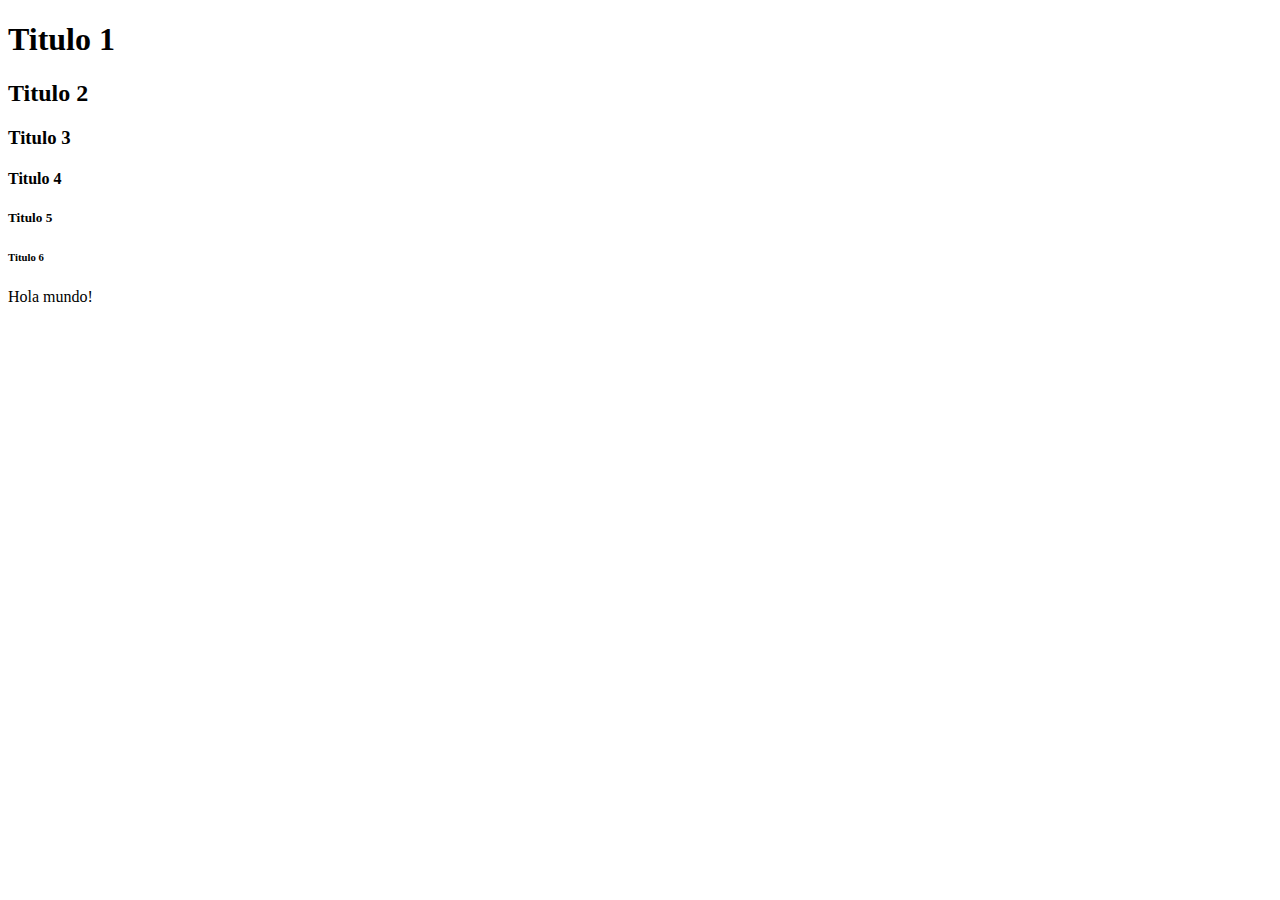
<file: DESARROLLOWEB/index.html>
<!DOCTYPE html>
<html lang="es">
<head>
    <meta charset="UTF-8">
    <meta http-equiv="X-UA-Compatible" content="IE=edge">
    <meta name="viewport" content="width=device-width, initial-scale=1.0">
    <title>Nuestro primer ejemplo en HTML</title>
</head>
<body>
    <h1>Titulo 1</h1>
    <h2>Titulo 2</h2>
    <h3>Titulo 3</h3>
    <h4>Titulo 4</h4>
    <h5>Titulo 5</h5>
    <h6>Titulo 6</h6>
    <p>Hola mundo!</p>
</body>
</html>
</file>
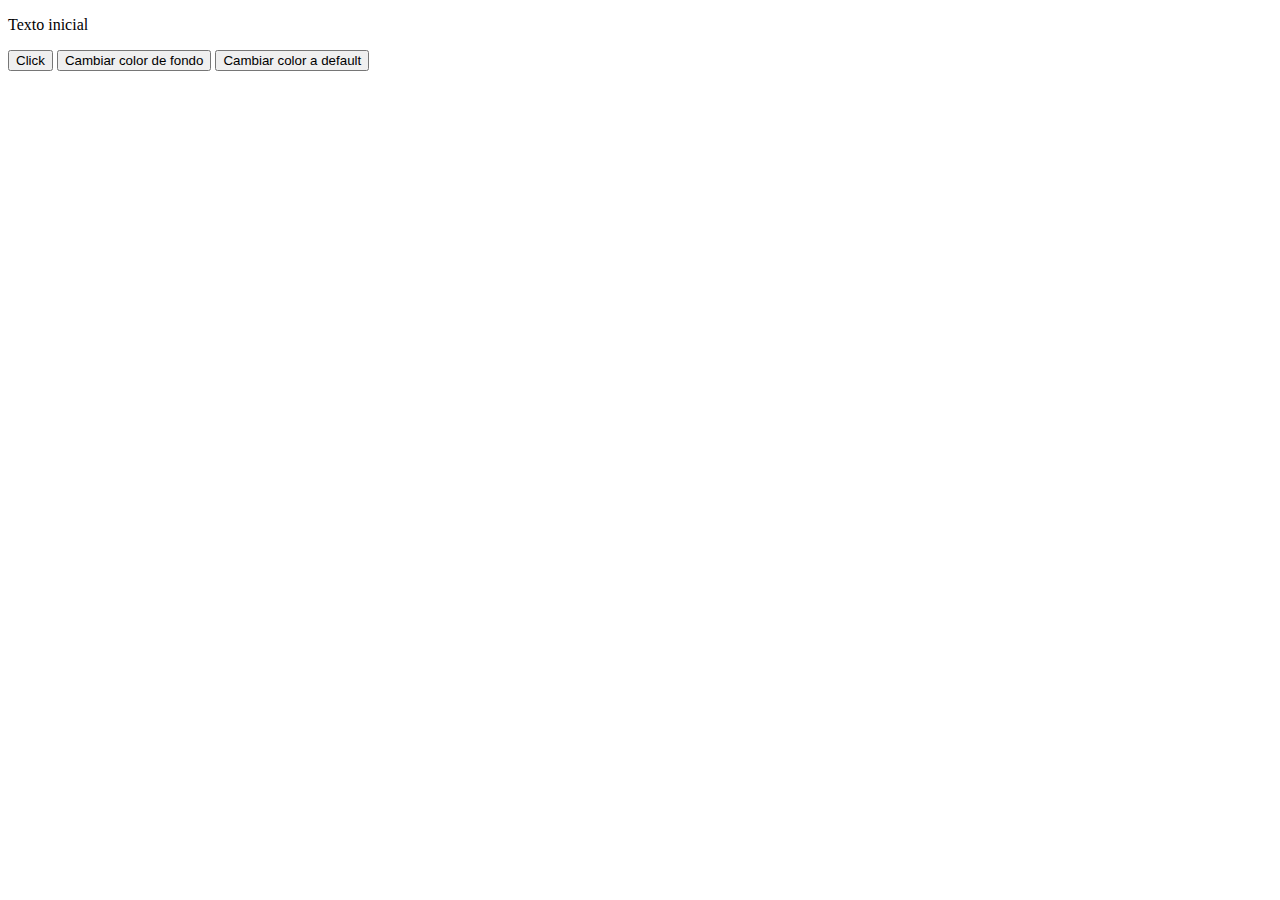
<file: Fundamentos-Programacion/index.html>
<!DOCTYPE html>
<html lang="en">
<head>
    <meta charset="UTF-8">
    <meta http-equiv="X-UA-Compatible" content="IE=edge">
    <meta name="viewport" content="width=device-width, initial-scale=1.0">
    <title>Document</title>
</head>
<body>
    <p id="demo">Texto inicial</p>
     <button id="boton" type="button">Click</button>
     <button id="boton_color" type="button">Cambiar color de fondo</button>
     <button id="boton_default" type="button">Cambiar color a default</button>
    <script src="./js/function.js"></script>
</body>
</html>
</file>
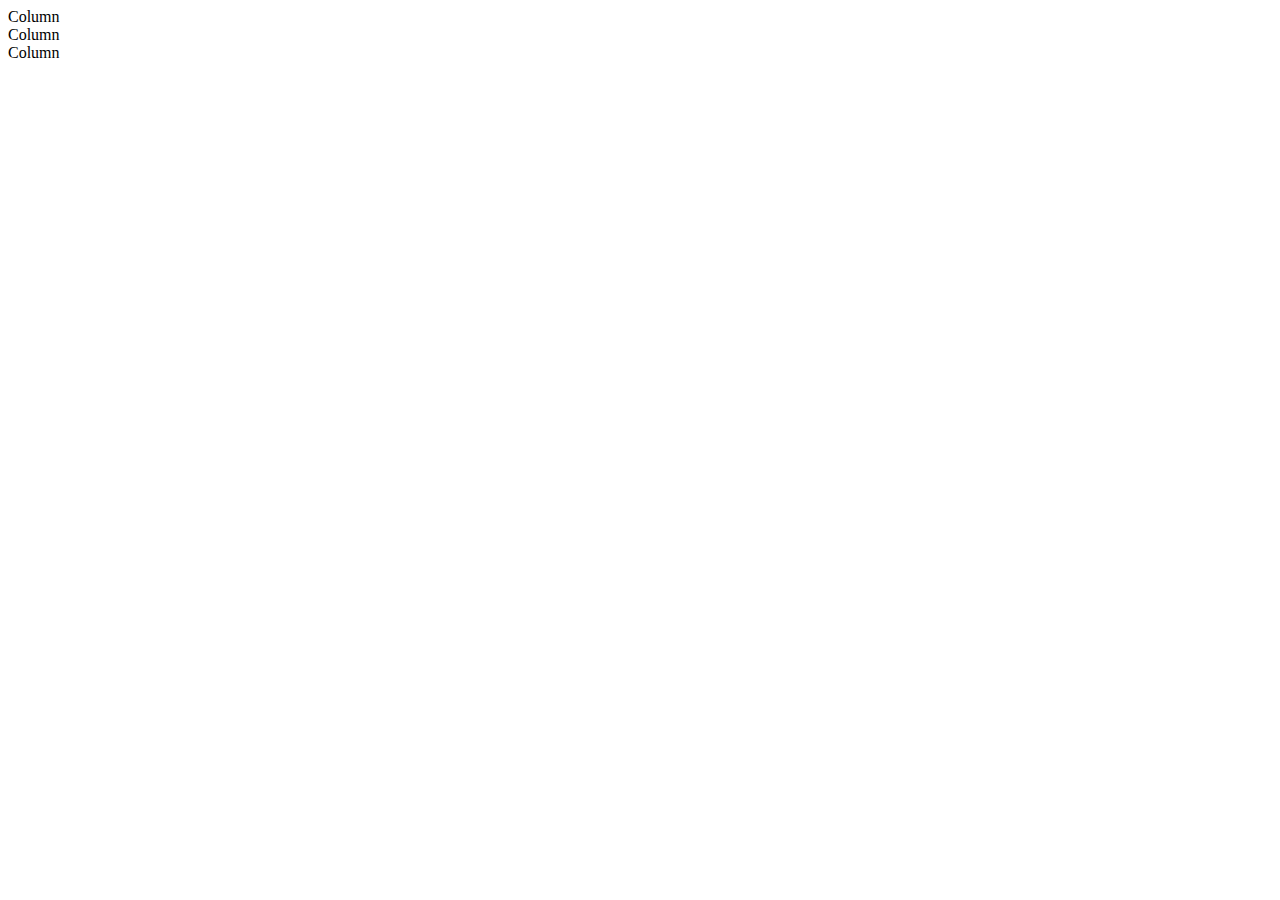
<file: DESARROLLOWEB/bs-ejemplo3.html>
<!DOCTYPE html>
<html lang="es">
<head>
    <meta charset="UTF-8">
    <meta name="viewport" content="width=device-width, initial-scale=1.0">
    <title>Bootstrap ejemplo</title>
    <link href="https://cdn.jsdelivr.net/npm/bootstrap@5.3.0-alpha1/dist/css/bootstrap.min.css" rel="stylesheet" integrity="sha384-GLhlTQ8iRABdZLl6O3oVMWSktQOp6b7In1Zl3/Jr59b6EGGoI1aFkw7cmDA6j6gD" crossorigin="anonymous">
</head>
<body>
    <div class="container text-center">
        <div class="row">
          <div class="col-7 col-md-4">
            Column
          </div>
          <div class="col-3 col-md-4">
            Column
          </div>
          <div class="col-2 col-md-4">
            Column
          </div>
        </div>
      </div>
        
    <script src="https://cdn.jsdelivr.net/npm/bootstrap@5.3.0-alpha1/dist/js/bootstrap.bundle.min.js" integrity="sha384-w76AqPfDkMBDXo30jS1Sgez6pr3x5MlQ1ZAGC+nuZB+EYdgRZgiwxhTBTkF7CXvN" crossorigin="anonymous"></script>
</body>
</html>
</file>
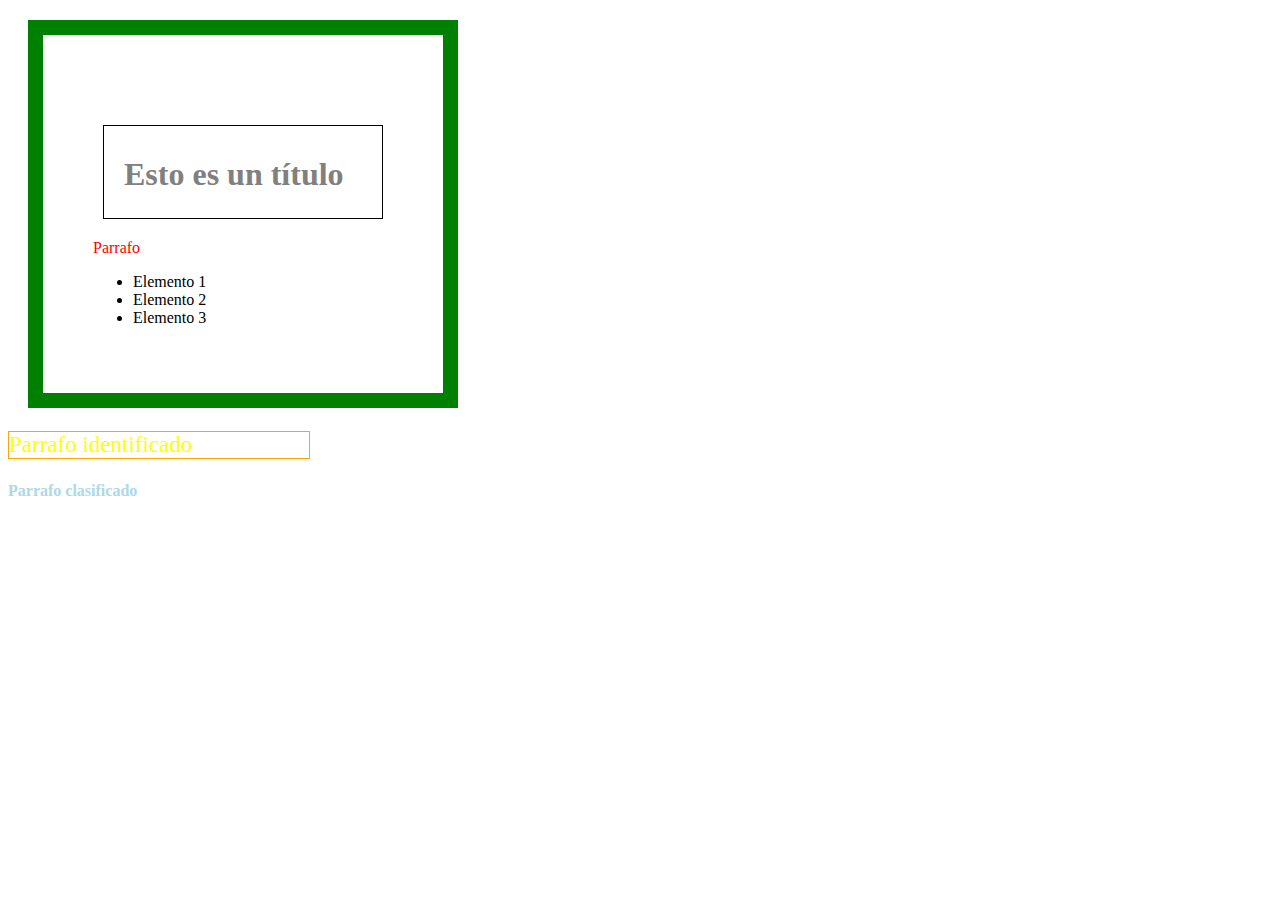
<file: DESARROLLOWEB/css.html>
<!DOCTYPE html>
<html lang="es">
<head>
    <meta charset="UTF-8">
    <meta http-equiv="X-UA-Compatible" content="IE=edge">
    <meta name="viewport" content="width=device-width, initial-scale=1.0">
    <title>CSS Ejemplo</title>
    <link rel="stylesheet" href="./css/estilos.css">
    
</head>
<body>
    
    <section>
        <h1>Esto es un título</h1>
        <p>Parrafo</p>
        <ul>
            <li>Elemento 1</li>
            <li>Elemento 2</li>
            <li>Elemento 3</li>
        </ul>
    </section>

    <p id="mi_parrafo">Parrafo identificado</p>
    <p class="estaesmiclase">Parrafo clasificado</p>
</body>
</html>
</file>
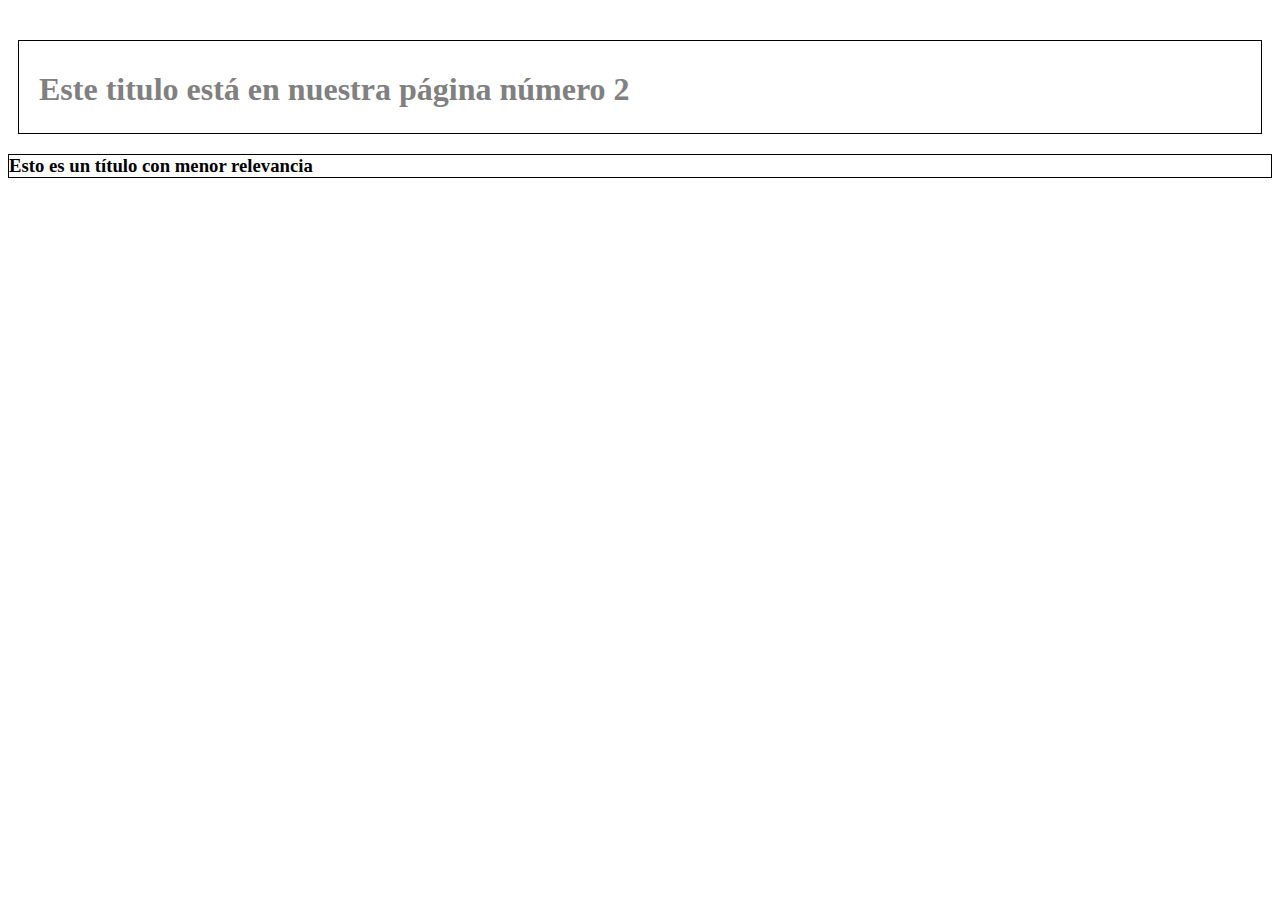
<file: DESARROLLOWEB/css2.html>
<!DOCTYPE html>
<html lang="es">
<head>
    <meta charset="UTF-8">
    <meta http-equiv="X-UA-Compatible" content="IE=edge">
    <meta name="viewport" content="width=device-width, initial-scale=1.0">
    <title>CSS Ejemplo</title>
    <link rel="stylesheet" href="./css/estilos.css">
</head>
<body>
    <h1>Este titulo está en nuestra página número 2</h1>

    <h3 style="border: 1px solid">Esto es un título con menor relevancia</h3>
    
</body>
</html>
</file>
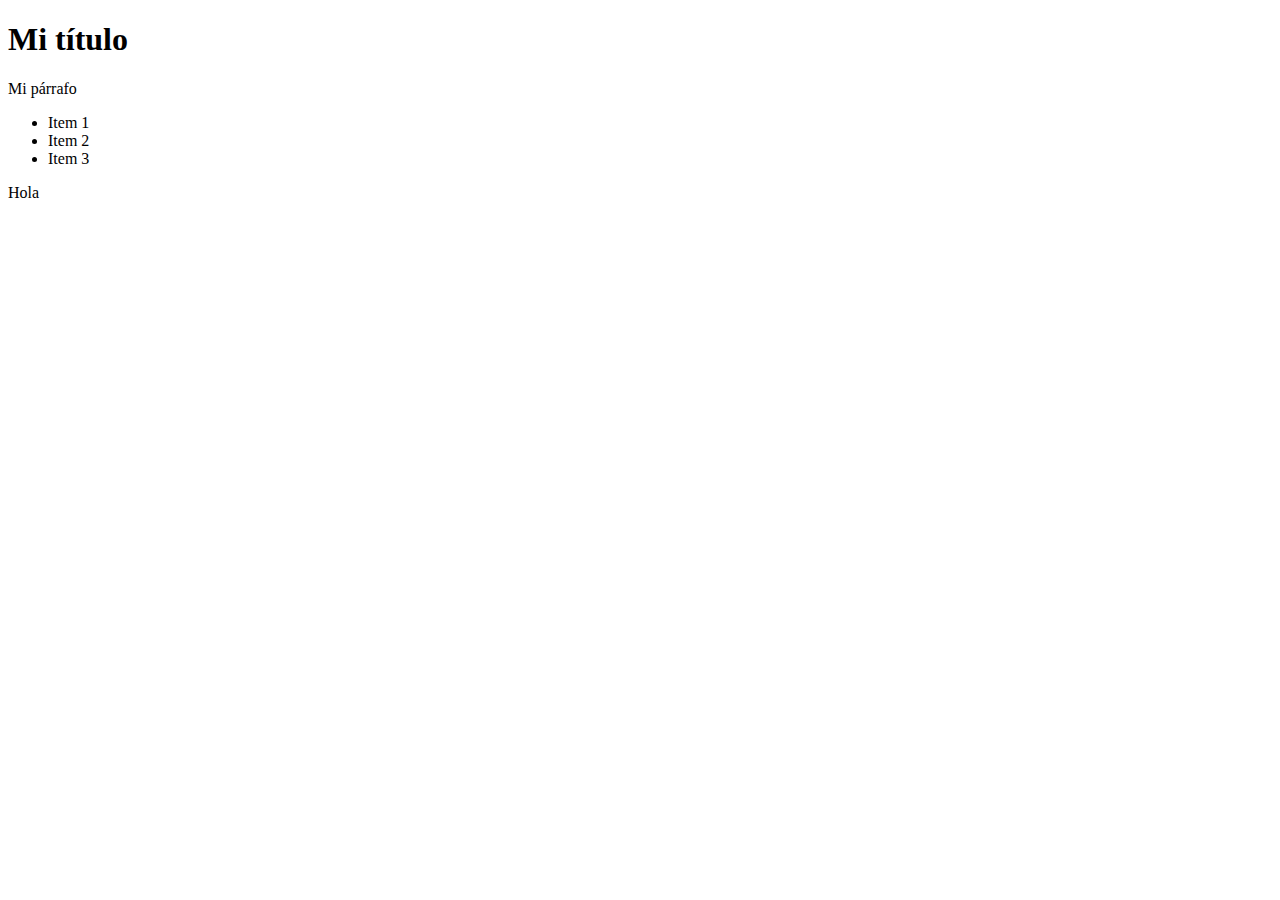
<file: DESARROLLOWEB/ejemplo.html>
<!DOCTYPE html>
<html lang="es">
<head>
    <meta charset="UTF-8">
    <meta http-equiv="X-UA-Compatible" content="IE=edge">
    <meta name="viewport" content="width=device-width, initial-scale=1.0">
    <title>Trabajando con la consola de Google Chrome</title>
</head>
<body>
    <h1>Mi título</h1>

    <p>Mi párrafo</p>

    <ul>
        <li>Item 1</li>
        <li>Item 2</li>
        <li>Item 3</li>
    </ul>

    <span>Hola</span>
</body>
</html>
</file>
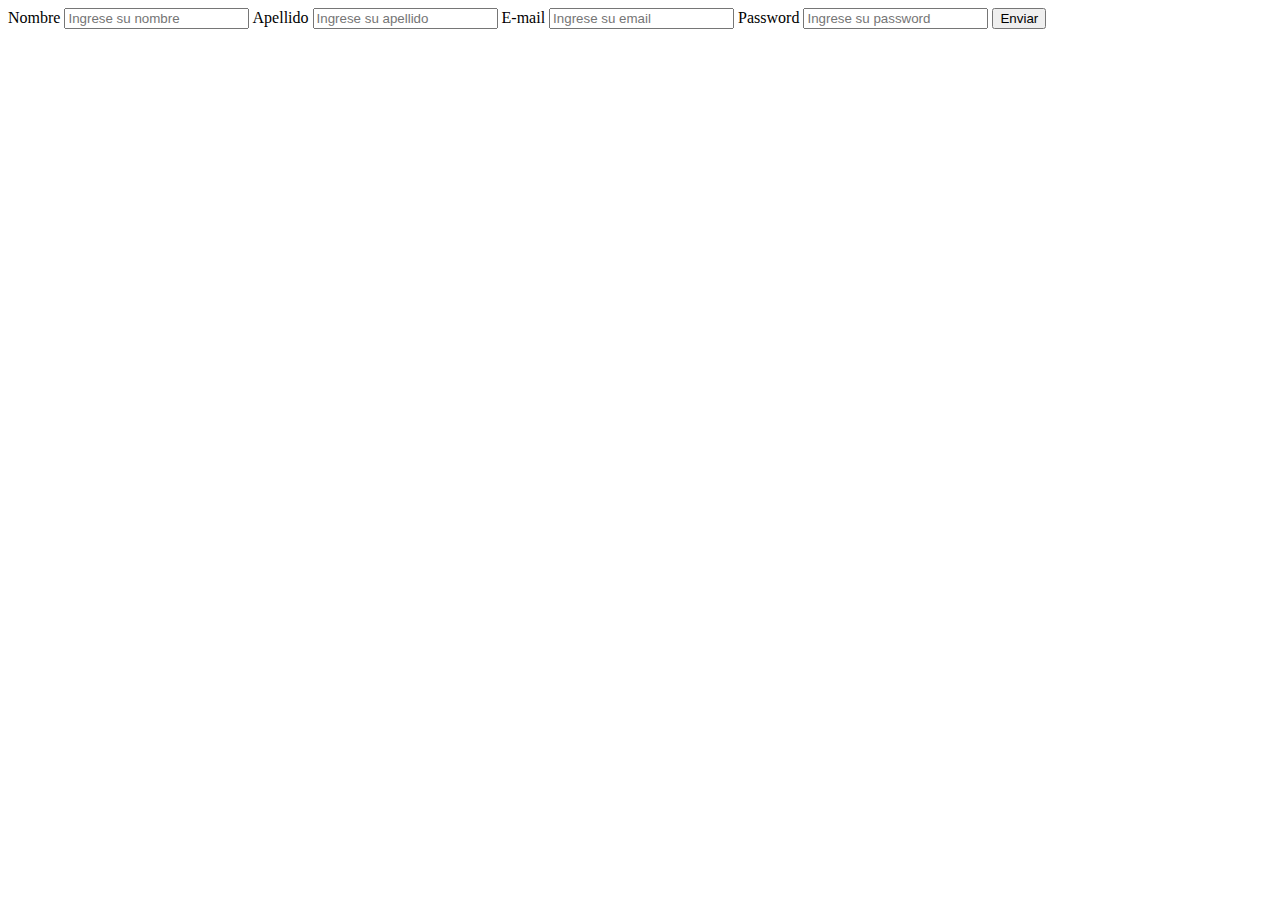
<file: DESARROLLOWEB/form.html>
<!DOCTYPE html>
<html lang="es">
<head>
    <meta charset="UTF-8">
    <meta http-equiv="X-UA-Compatible" content="IE=edge">
    <meta name="viewport" content="width=device-width, initial-scale=1.0">
    <title>Creando un formulario en HTML</title>
</head>
<body>

    <form action="" method="post">
        <label for="">Nombre</label>
        <input type="text" name="nombre" placeholder="Ingrese su nombre"/>
        <label for="">Apellido</label>
        <input type="text" name="apellido" placeholder="Ingrese su apellido"/>
        <label for="">E-mail</label>
        <input type="email" name="email" placeholder="Ingrese su email"/>
        <label for="">Password</label>
        <input type="password" name="password" placeholder="Ingrese su password"/>
        <input type="submit" value="Enviar">
    </form>
    
</body>
</html>
</file>
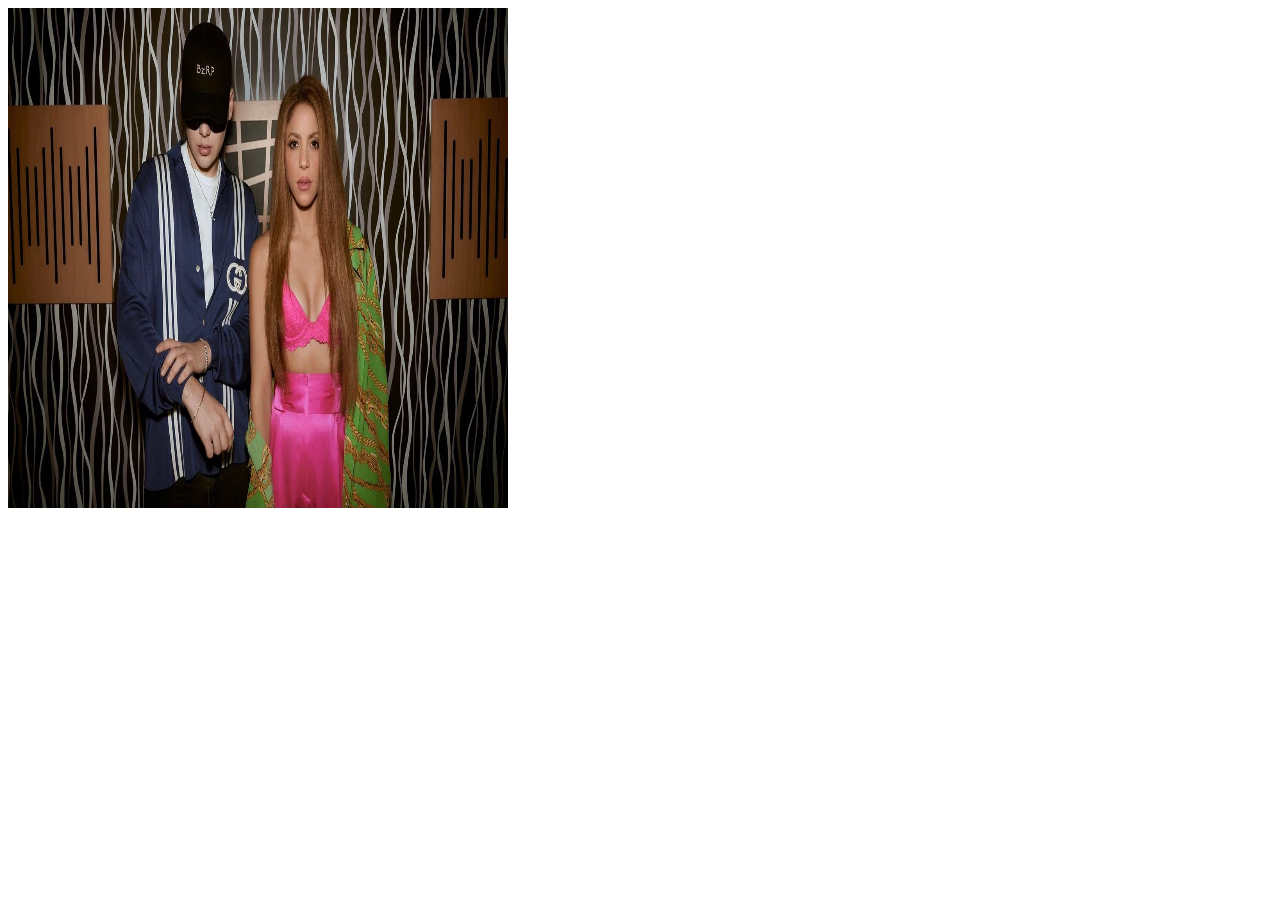
<file: DESARROLLOWEB/imagenes.html>
<!DOCTYPE html>
<html lang="es">
<head>
    <meta charset="UTF-8">
    <meta http-equiv="X-UA-Compatible" content="IE=edge">
    <meta name="viewport" content="width=device-width, initial-scale=1.0">
    <title>Vamos a incluir una imagen en nuestro documento</title>
</head>
<body>
    <img src="assets/GSBOOTYZTBDLHKQNNIH26CJSG4.avif" alt="Texto alternativo"
    height="500px" width="500px"/>
</body>
</html>
</file>
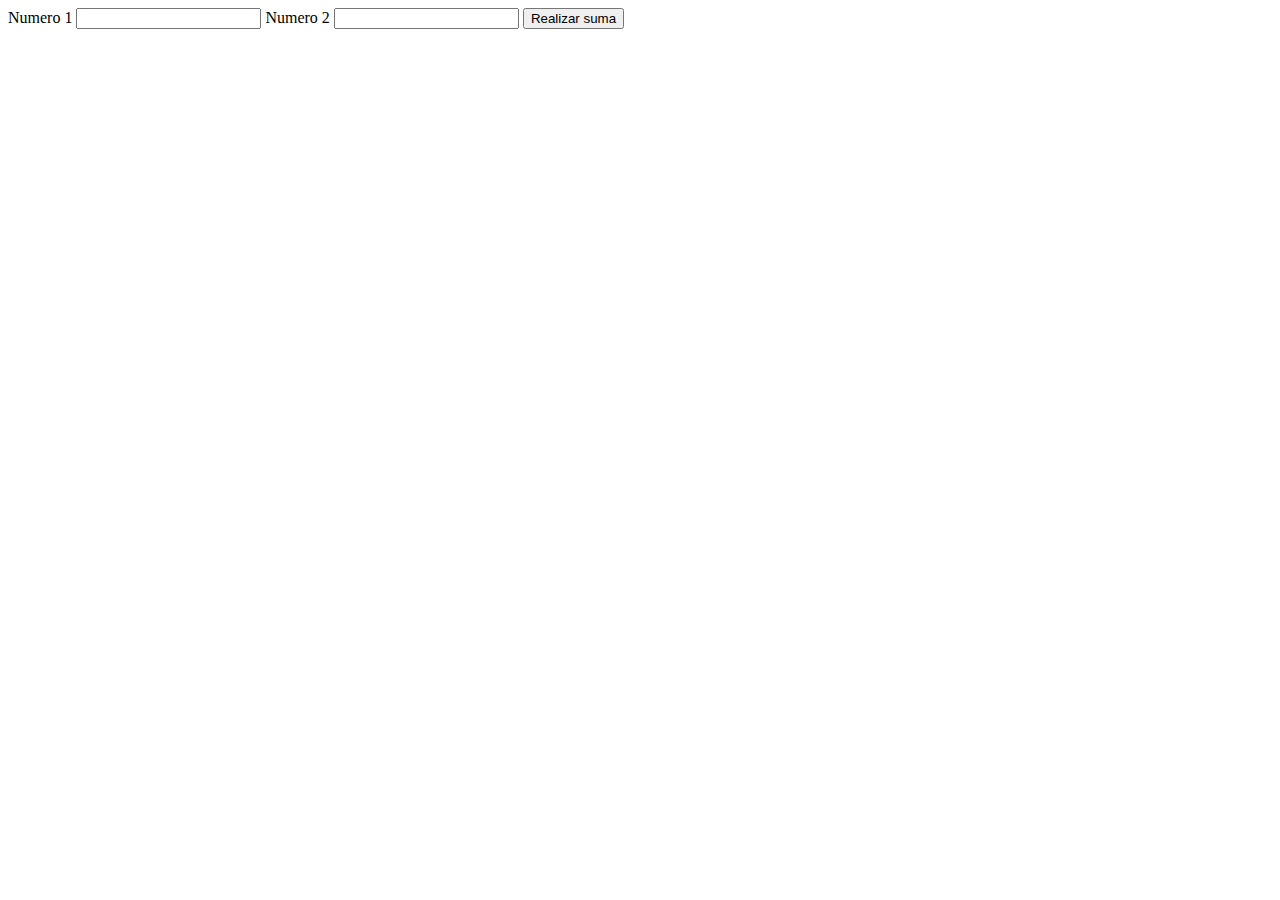
<file: Fundamentos-Programacion/funciones.html>
<!DOCTYPE html>
<html lang="en">
<head>
    <meta charset="UTF-8">
    <meta http-equiv="X-UA-Compatible" content="IE=edge">
    <meta name="viewport" content="width=device-width, initial-scale=1.0">
    <title>Document</title>
</head>
<body>
    <form>
        <label>Numero 1
            <input type="number" id="numero1" required>
        </label>
        <label>Numero 2
            <input type="number" id="numero2" required>
        </label>
        <button type="button" id="sumar">Realizar suma</button>
    </form>

    <div id="contenedorResultado" style="display: none">
        El resultado de la suma es <p id="resultado"></p>
    </div>

    <script src="js/sumar.js"></script>
</body>
</html>
</file>
<file: DESARROLLOWEB/css/estilos.css>
p{
    color: red;
    width: 300px;
}

h1{
    border: 1px solid black;
    margin: 40px 10px 20px 10px;
    padding: 30px 15px 25px 20px;
    font-weight: bold;
    color: grey;
}

section{
    width: 300px;
    border: 15px solid green;
    padding: 50px;
    margin: 20px;
}

#mi_parrafo{
    color: yellow;
    font-size: 23px;
    border: 1px solid orange;
}

.estaesmiclase{
    font-weight: bold;
    color: lightblue;
}
</file>
